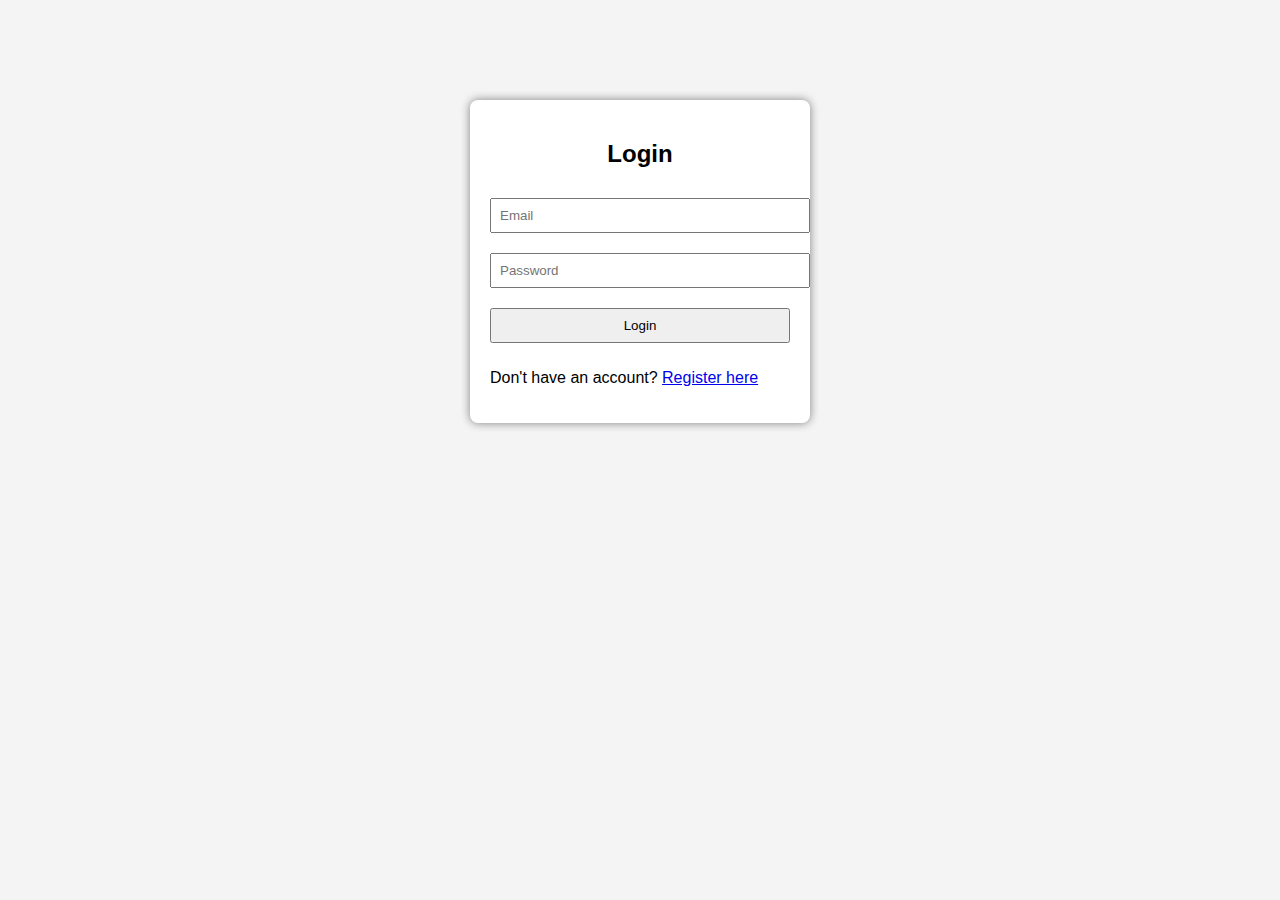
<file: Online Book Store/login.html>
<!DOCTYPE html>
<html>
<head>
  <title>Login</title>
  <link rel="stylesheet" href="style.css" />
</head>
<body>
  <div class="auth-container">
    <h2>Login</h2>
    <form id="loginForm">
      <input type="email" placeholder="Email" id="email" required />
      <input type="password" placeholder="Password" id="password" required />
      <button type="submit">Login</button>
    </form>
    <p>Don't have an account? <a href="register.html">Register here</a></p>
  </div>
  <script src="auth.js"></script>
</body>
</html>
</file>
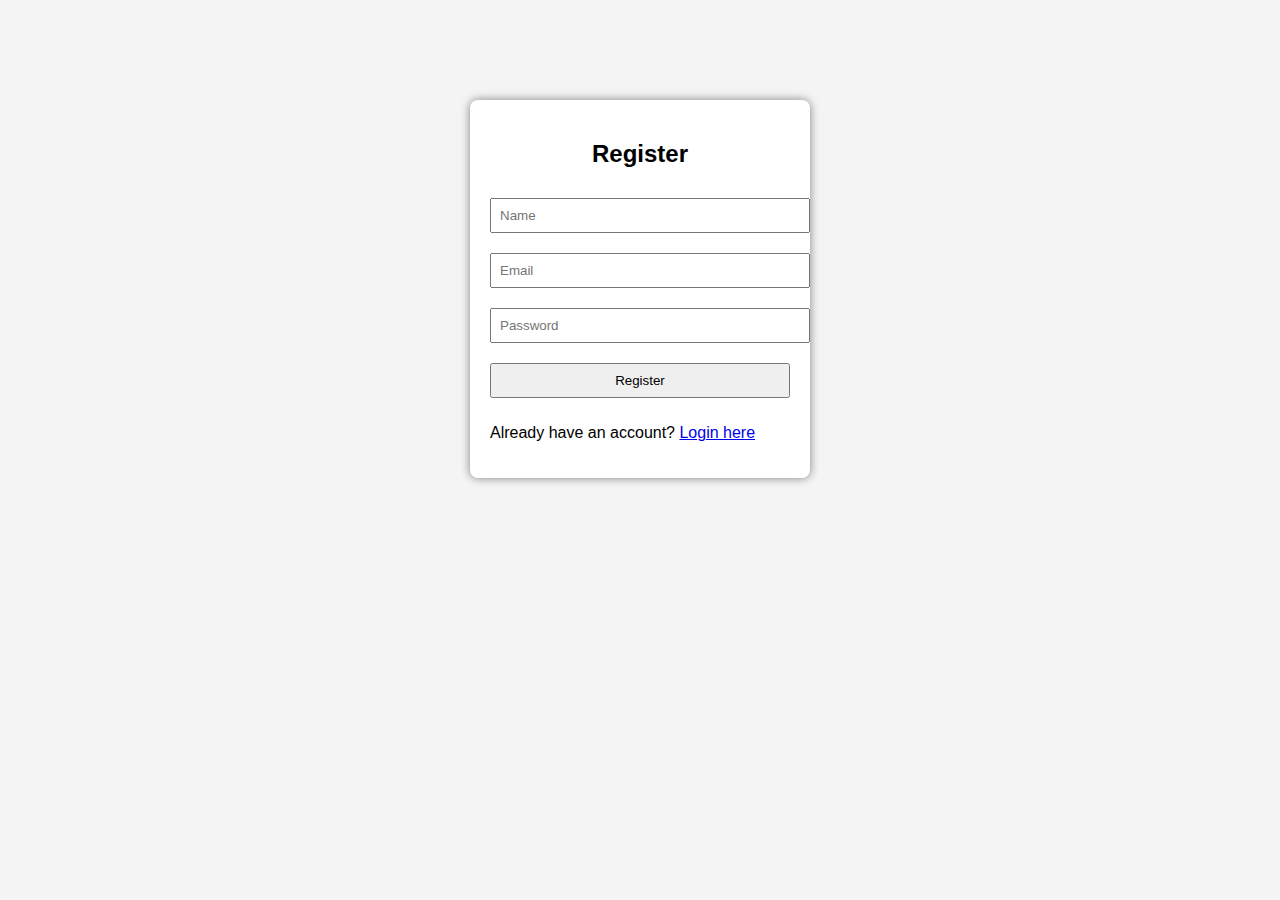
<file: Online Book Store/register.html>
<!DOCTYPE html>
<html>
<head>
  <title>Register</title>
  <link rel="stylesheet" href="style.css" />
</head>
<body>
  <div class="auth-container">
    <h2>Register</h2>
    <form id="registerForm">
      <input type="text" placeholder="Name" id="name" required />
      <input type="email" placeholder="Email" id="email" required />
      <input type="password" placeholder="Password" id="password" required />
      <button type="submit">Register</button>
    </form>
    <p>Already have an account? <a href="login.html">Login here</a></p>
  </div>
  <script src="auth.js"></script>
</body>
</html>
</file>
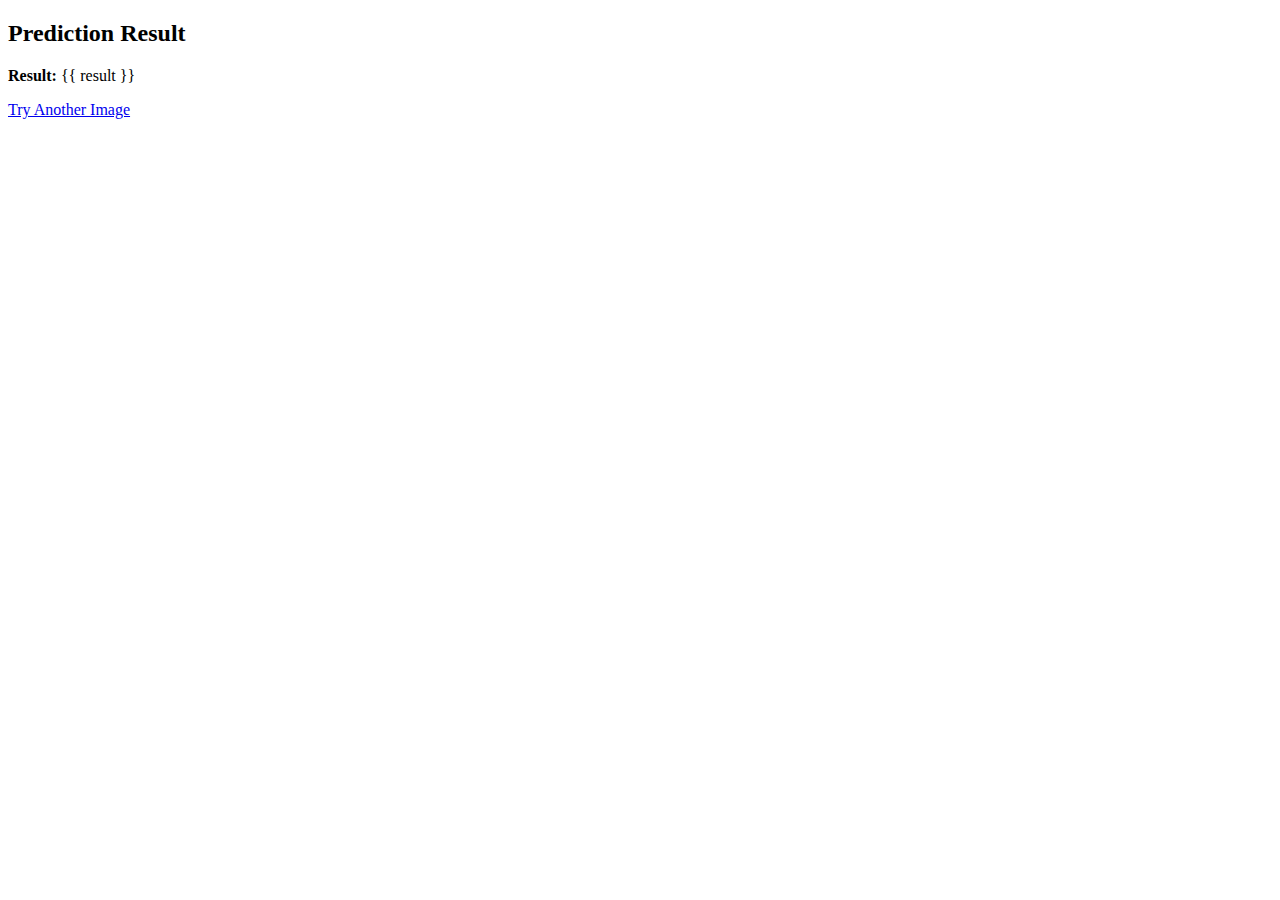
<file: Pneumonia Detection/templates/result.html>
<!DOCTYPE html>
<html lang="en">
<head>
    <meta charset="UTF-8">
    <title>Result - Pneumonia Detection</title>
</head>
<body>
    <div class="container">
        <h2>Prediction Result</h2>
        <p><strong>Result:</strong> {{ result }}</p>
        <a href="/">Try Another Image</a>
    </div>
</body>
</html>
</file>
<file: Online Book Store/style.css>
body {
  font-family: Arial, sans-serif;
  margin: 0;
  background: #f4f4f4;
}

header {
  background: #2c3e50;
  color: #fff;
  padding: 15px 0;
  text-align: center;
}

.filters {
  text-align: center;
  margin: 20px 0;
}

.filters button {
  padding: 8px 15px;
  margin: 0 5px;
  border: none;
  background: #3498db;
  color: white;
  cursor: pointer;
}

.filters button:hover {
  background: #2980b9;
}

main {
  display: flex;
  justify-content: space-around;
  flex-wrap: wrap;
}

.book-list {
  display: grid;
  grid-template-columns: repeat(auto-fit, minmax(180px, 1fr));
  gap: 20px;
  padding: 20px;
  max-width: 70%;
}

.book {
  background: white;
  border-radius: 8px;
  padding: 10px;
  box-shadow: 0 0 5px gray;
  text-align: center;
}

.book img {
  max-width: 100px;
  height: auto;
}

.cart {
  background: #fff;
  padding: 15px;
  box-shadow: 0 0 5px gray;
  max-width: 25%;
  margin: 20px;
  height: fit-content;
}

.cart ul {
  list-style: none;
  padding: 0;
}

.auth-container {
  max-width: 300px;
  margin: 100px auto;
  padding: 20px;
  background: white;
  border-radius: 8px;
  box-shadow: 0 0 10px gray;
}

.auth-container h2 {
  text-align: center;
}

.auth-container form input,
.auth-container form button {
  width: 100%;
  margin: 10px 0;
  padding: 8px;
}

.top-nav {
  background: #3498db;
  color: white;
  padding: 10px;
  text-align: right;
}
</file>
